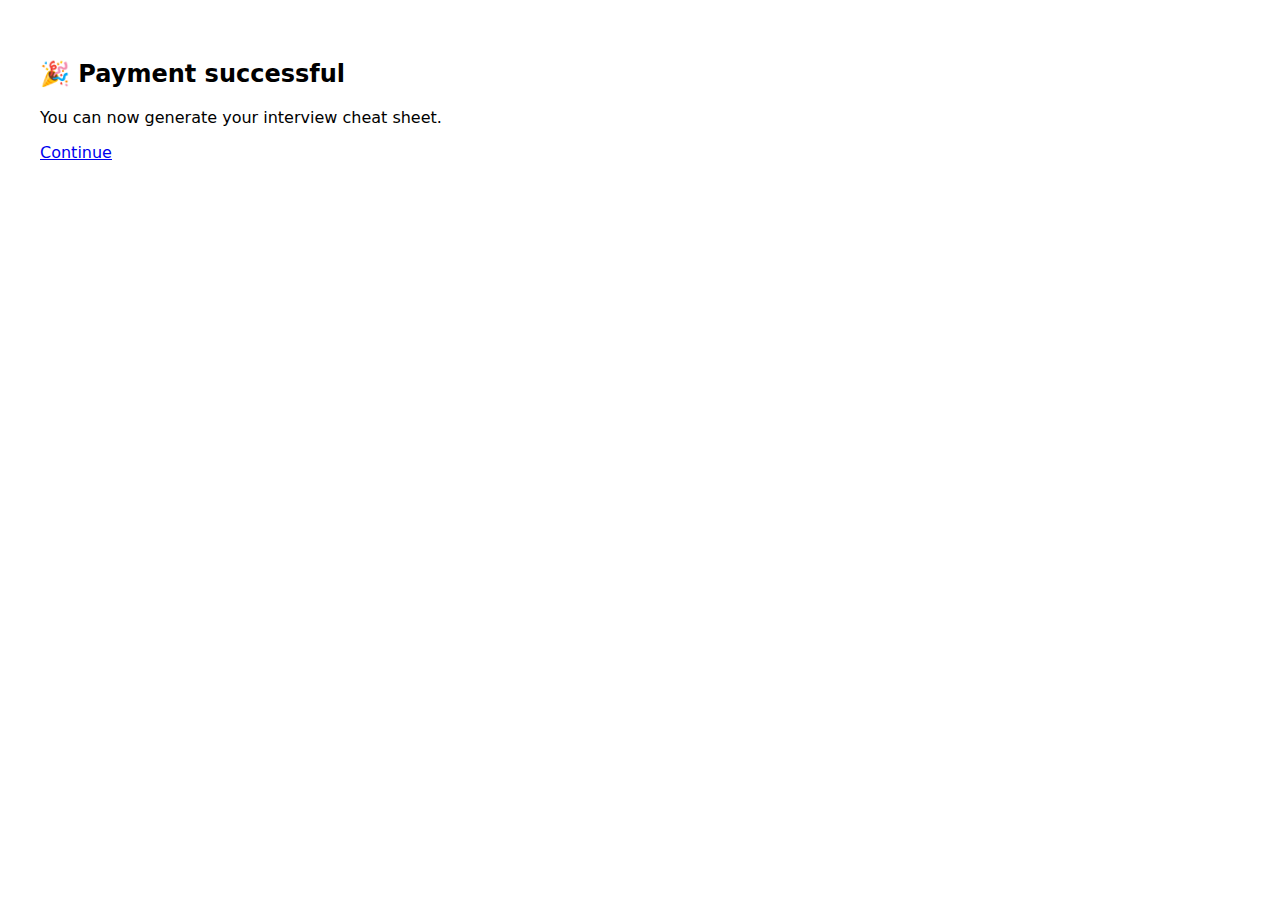
<file: app/templates/success.html>
<!DOCTYPE html><html><head><meta charset="utf-8"><title>Success</title></head>
<body style="font-family: system-ui; padding: 2rem;">
  <h2>🎉 Payment successful</h2>
  <p>You can now generate your interview cheat sheet.</p>
  <p><a href="/form">Continue</a></p>
</body></html>
</file>
